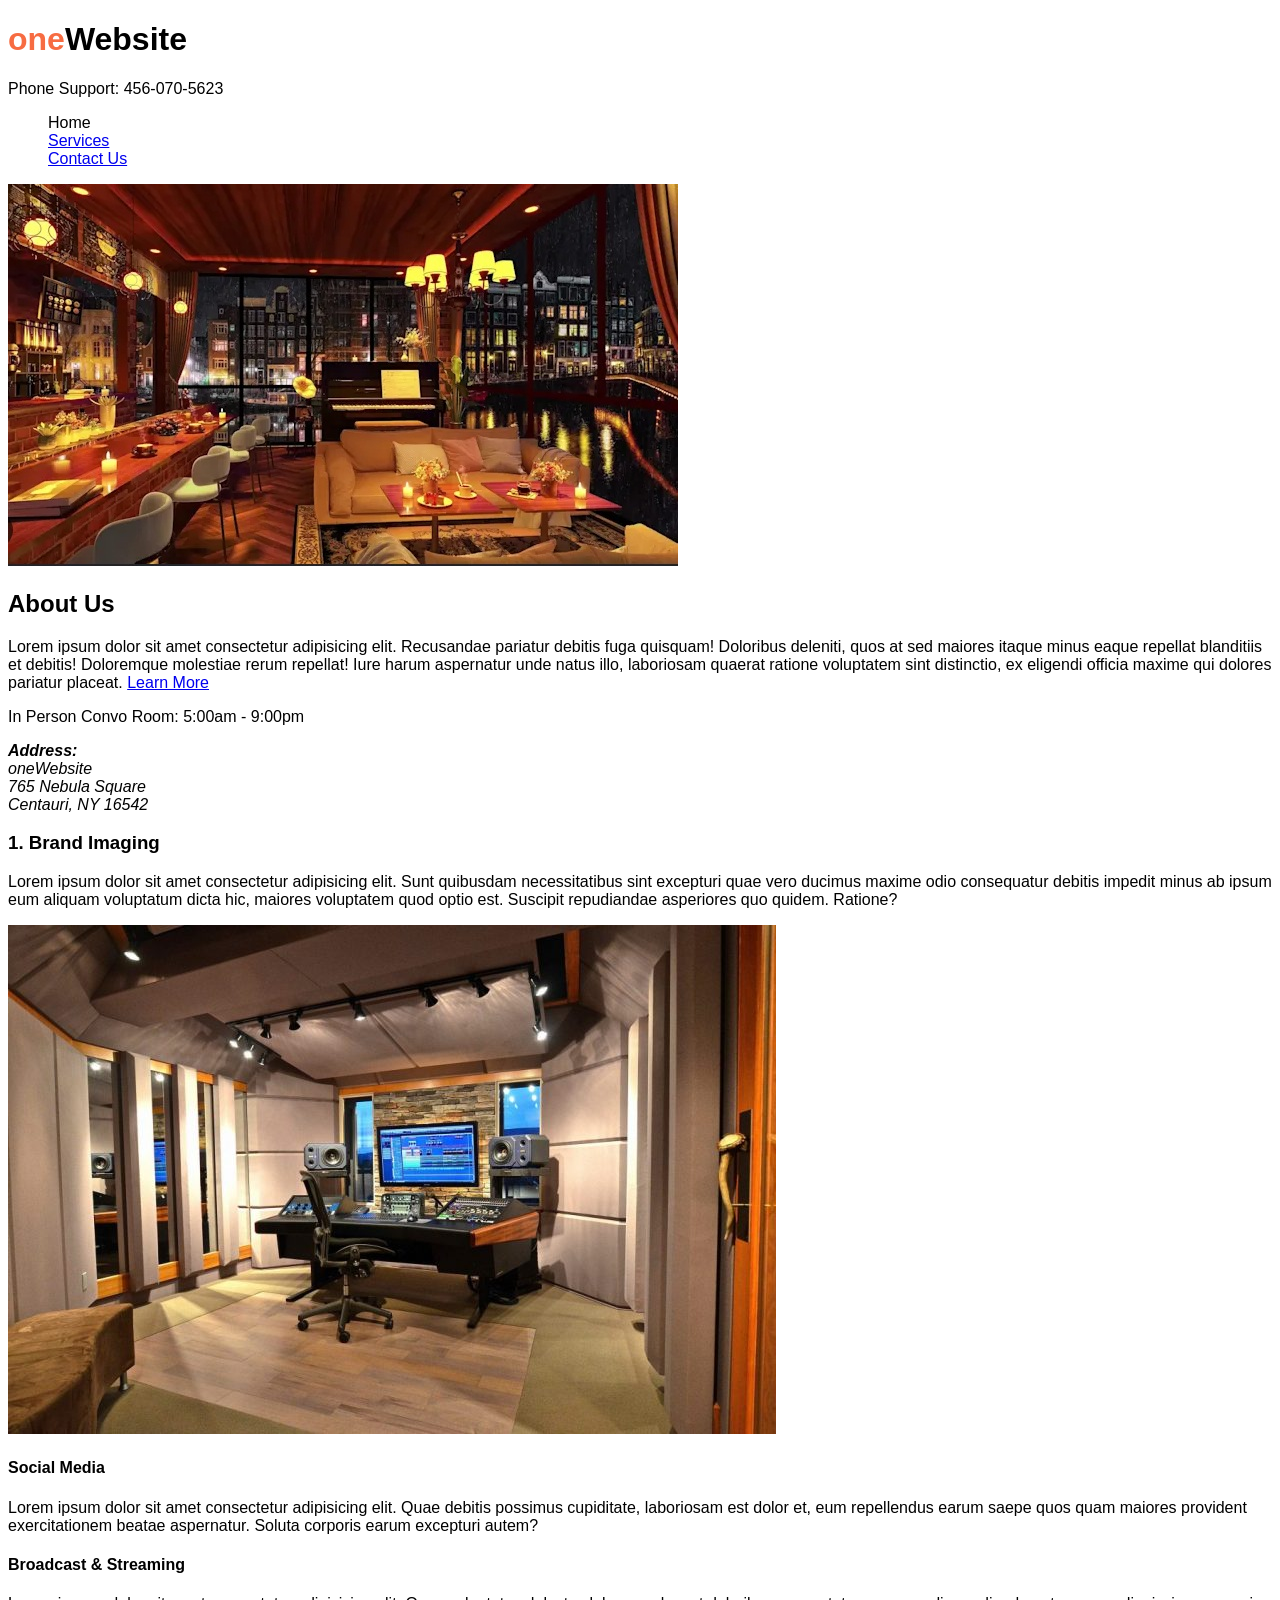
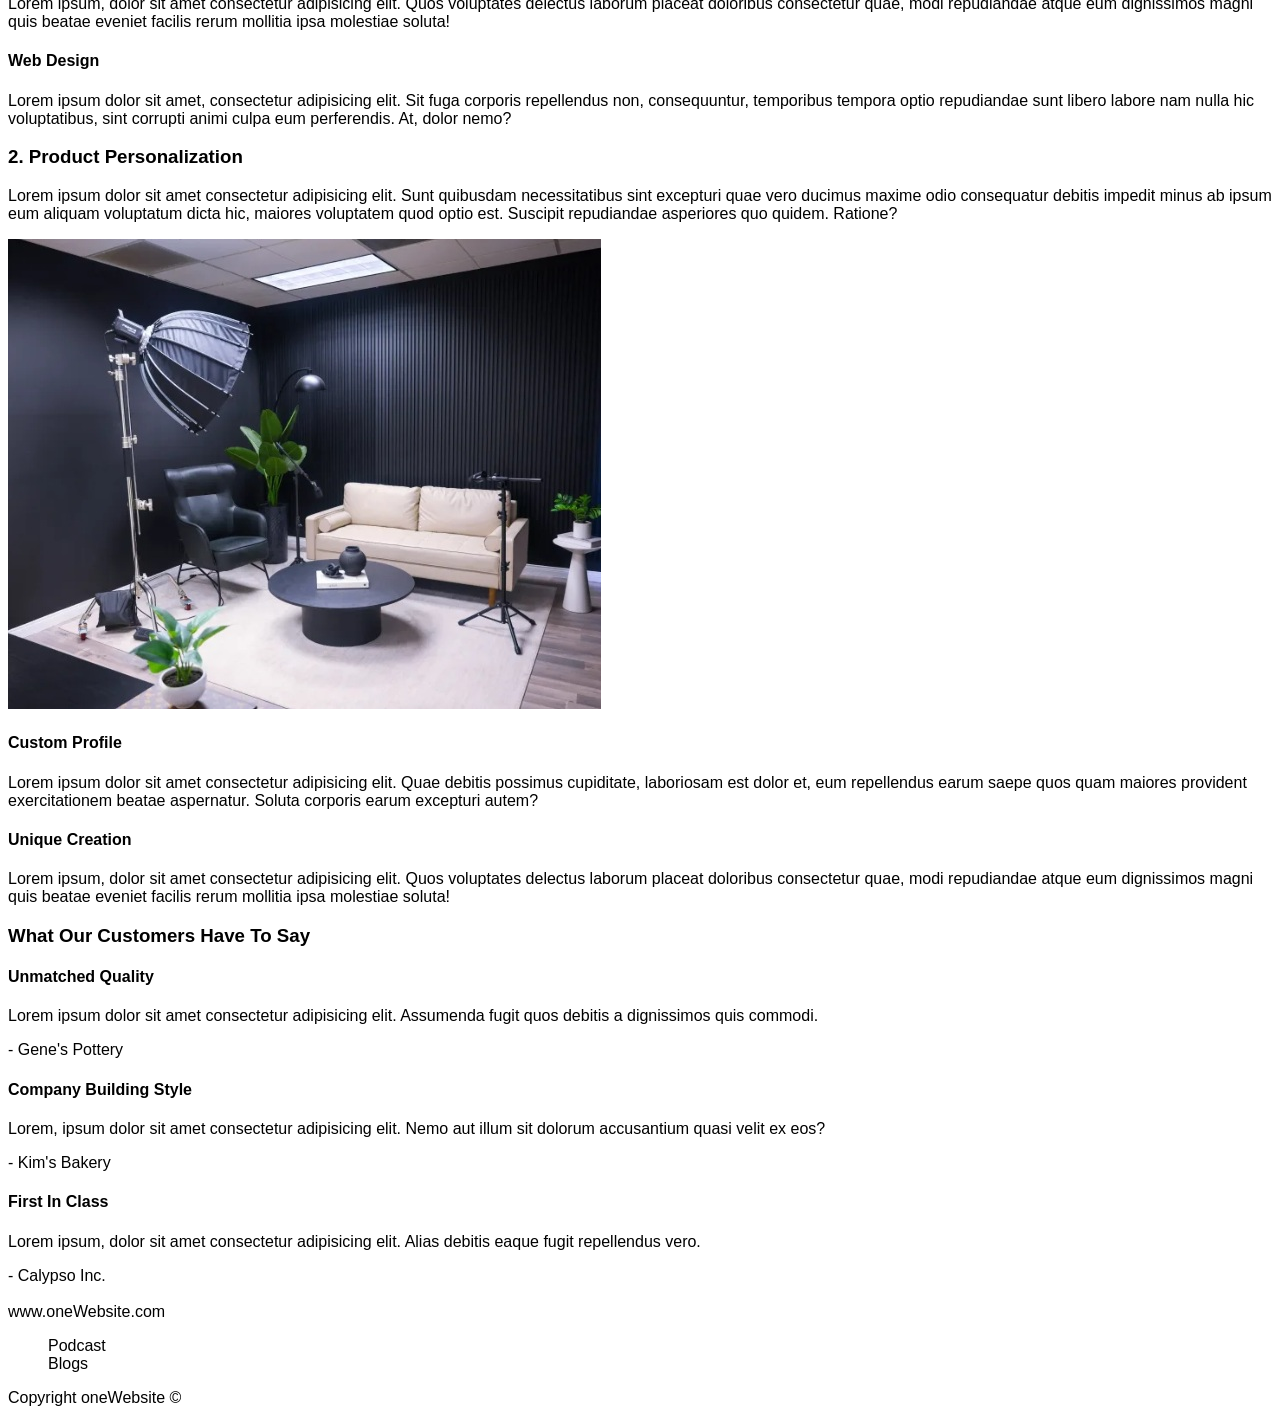
<file: index.html>
<!DOCTYPE html>
<html lang="en">
<head>
    <meta charset="UTF-8">
    <meta name="viewport" content="width=device-width, initial-scale=1.0">
    <meta name="description" content="The one website for the driven elements">
    <meta name="keywords" content="sun, space, time, fire, water, air">
    <meta name="author" content="Zigut">
    <link rel="stylesheet" href="style.css">
    <script src="script.js" defer></script>
    <title>oneWebsite</title>
</head>

<body>
    <!-- Header -->
    <header>
        <h1 id="good"><span style="color: rgb(247, 108, 66);">one</span>Website</h1>
        <span>Phone Support: 456-070-5623</span>
    </header>

    <!-- nav menu -->
    <nav>
        <ul style="list-style-type: none;">
            <li>Home</li>
            <li><a href="services.html" target="_blank">Services</a></li>
            <li><a href="contact.html" target="_blank">Contact Us</a></li>
        </ul>
    </nav>

    <!-- Hero Image -->
    <img src="images/meetings.jpg" alt="Picture of meeting room">

    <!-- Side Bar -->
    <aside>
        <h2>About Us</h2>
        <p>Lorem ipsum dolor sit amet consectetur adipisicing elit. Recusandae pariatur debitis fuga quisquam! Doloribus deleniti, quos at sed maiores itaque minus eaque repellat blanditiis et debitis! Doloremque molestiae rerum repellat! Iure harum aspernatur unde natus illo, laboriosam quaerat ratione voluptatem sint distinctio, ex eligendi officia maxime qui dolores pariatur placeat. <a href="#">Learn More</a></p>
        <p>In Person Convo Room: 5:00am - 9:00pm</p>
        <address>
            <b>Address:</b>
            <br>oneWebsite
            <br>765 Nebula Square
            <br>Centauri, NY 16542
        </address>
    </aside>

    <!-- Services Section -->
     <section>
        <article>
            <h3>1. Brand Imaging</h3>
            <p>Lorem ipsum dolor sit amet consectetur adipisicing elit. Sunt quibusdam necessitatibus sint excepturi quae vero ducimus maxime odio consequatur debitis impedit minus ab ipsum eum aliquam voluptatum dicta hic, maiores voluptatem quod optio est. Suscipit repudiandae asperiores quo quidem. Ratione?</p>
            <img src="images/branding.jpg" alt="Branding Studio Image">

            <div>
                <h4>Social Media</h4>
                <p>Lorem ipsum dolor sit amet consectetur adipisicing elit. Quae debitis possimus cupiditate, laboriosam est dolor et, eum repellendus earum saepe quos quam maiores provident exercitationem beatae aspernatur. Soluta corporis earum excepturi autem?</p>
            </div>
            <div>
                <h4>Broadcast & Streaming</h4>
                <p>Lorem ipsum, dolor sit amet consectetur adipisicing elit. Quos voluptates delectus laborum placeat doloribus consectetur quae, modi repudiandae atque eum dignissimos magni quis beatae eveniet facilis rerum mollitia ipsa molestiae soluta!</p>
            </div>
            <div>
                <h4>Web Design</h4>
                <p>Lorem ipsum dolor sit amet, consectetur adipisicing elit. Sit fuga corporis repellendus non, consequuntur, temporibus tempora optio repudiandae sunt libero labore nam nulla hic voluptatibus, sint corrupti animi culpa eum perferendis. At, dolor nemo?</p>
            </div>
        </article>

        <article>
            <h3>2. Product Personalization</h3>
            <p>Lorem ipsum dolor sit amet consectetur adipisicing elit. Sunt quibusdam necessitatibus sint excepturi quae vero ducimus maxime odio consequatur debitis impedit minus ab ipsum eum aliquam voluptatum dicta hic, maiores voluptatem quod optio est. Suscipit repudiandae asperiores quo quidem. Ratione?</p>
            <img src="images/personalization.jpg" alt="">
            
            <div>
                <h4>Custom Profile</h4>
                <p>Lorem ipsum dolor sit amet consectetur adipisicing elit. Quae debitis possimus cupiditate, laboriosam est dolor et, eum repellendus earum saepe quos quam maiores provident exercitationem beatae aspernatur. Soluta corporis earum excepturi autem?</p>
            </div>
            <div>
                <h4>Unique Creation</h4>
                <p>Lorem ipsum, dolor sit amet consectetur adipisicing elit. Quos voluptates delectus laborum placeat doloribus consectetur quae, modi repudiandae atque eum dignissimos magni quis beatae eveniet facilis rerum mollitia ipsa molestiae soluta!</p>
            </div>
        </article>
     </section>

     <!-- Customer Reviews Section -->
      <section>
        <h3>What Our Customers Have To Say</h3>
        <div>
            <h4>Unmatched Quality</h4>
            <p>Lorem ipsum dolor sit amet consectetur adipisicing elit. Assumenda fugit quos debitis a dignissimos quis commodi.</p>
            <span>- Gene's Pottery</span>
        </div>
        <div>
            <h4>Company Building Style</h4>
            <p>Lorem, ipsum dolor sit amet consectetur adipisicing elit. Nemo aut illum sit dolorum accusantium quasi velit ex eos?</p>
            <span>- Kim's Bakery</span>
        </div>
        <div>
            <h4>First In Class</h4>
            <p>Lorem ipsum, dolor sit amet consectetur adipisicing elit. Alias debitis eaque fugit repellendus vero.</p>
            <span>- Calypso Inc.</span><br><br>
        </div>
      </section>

      <!-- Footer -->
       <footer>
        <span>www.oneWebsite.com</span>
        <ul style="list-style-type: none;">
            <li>Podcast</li>
            <li>Blogs</li>
        </ul>
        <span>Copyright oneWebsite &copy;</span>
       </footer>

</body>

</html>
</file>
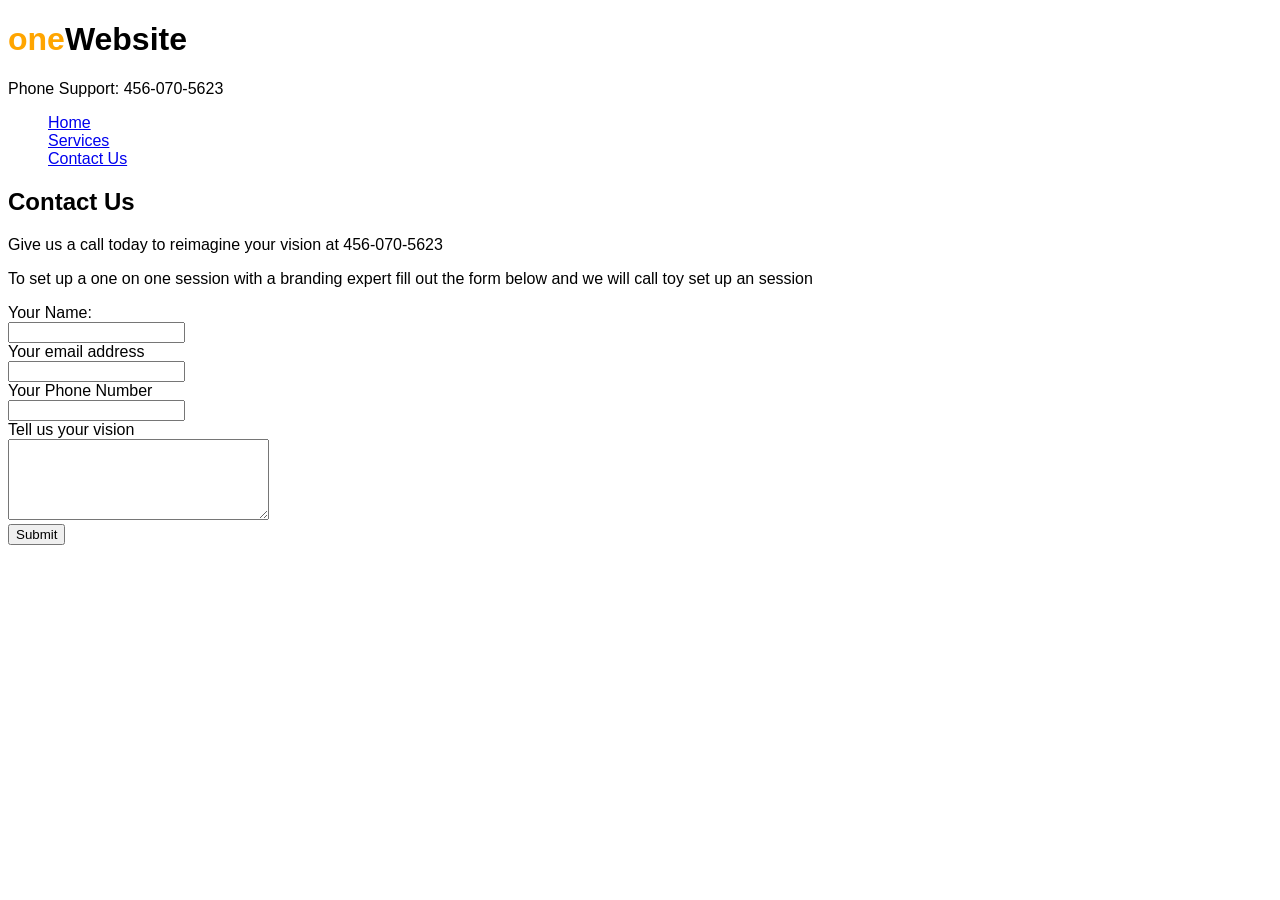
<file: contact.html>
<!DOCTYPE html>
<html lang="en">
<head>
    <meta charset="UTF-8">
    <meta name="viewport" content="width=device-width, initial-scale=1.0">
    <meta name="description" content="oneWebsite contact details. We are here particularly for you">
    <meta name="keywords" content="sun, space, time, fire, water, air">
    <meta name="author" content="Zigut">
    <link rel="stylesheet" href="style.css">
    <script src="script.js" defer></script>
    <title>Contact Up</title>
</head>
<body>
    <!-- Header -->
    <header>
        <h1 id="good"><span style="color: orange;">one</span>Website</h1>
        <span>Phone Support: 456-070-5623</span>
    </header>

    <!-- nav menu -->
    <nav>
        <ul style="list-style-type: none;">
            <li><a href="index.html" target="_blank">Home</a></li>
            <li><a href="services.html" target="_blank">Services</a></li>
            <li><a href="contact.html"> Contact Us</a></li>
        </ul>
    </nav>
    <!-- Heading -->
     <h2>Contact Us</h2>
     <p>Give us a call today to reimagine your vision at 456-070-5623</p>
     <p>To set up a one on one session with a branding expert fill out the form below and we will call toy set up an session</p>

     <form action="">
        Your Name: <br>
        <input type="text" required> <br>
        Your email address <br>
        <input type="email" required>  <br>
        Your Phone Number <br>
        <input type="tel"> <br>
        Tell us your vision <br>
        <textarea name="" id="" rows="5" cols="30"></textarea><br>
        <input type="submit">
     </form>
</body>
</html>
</file>
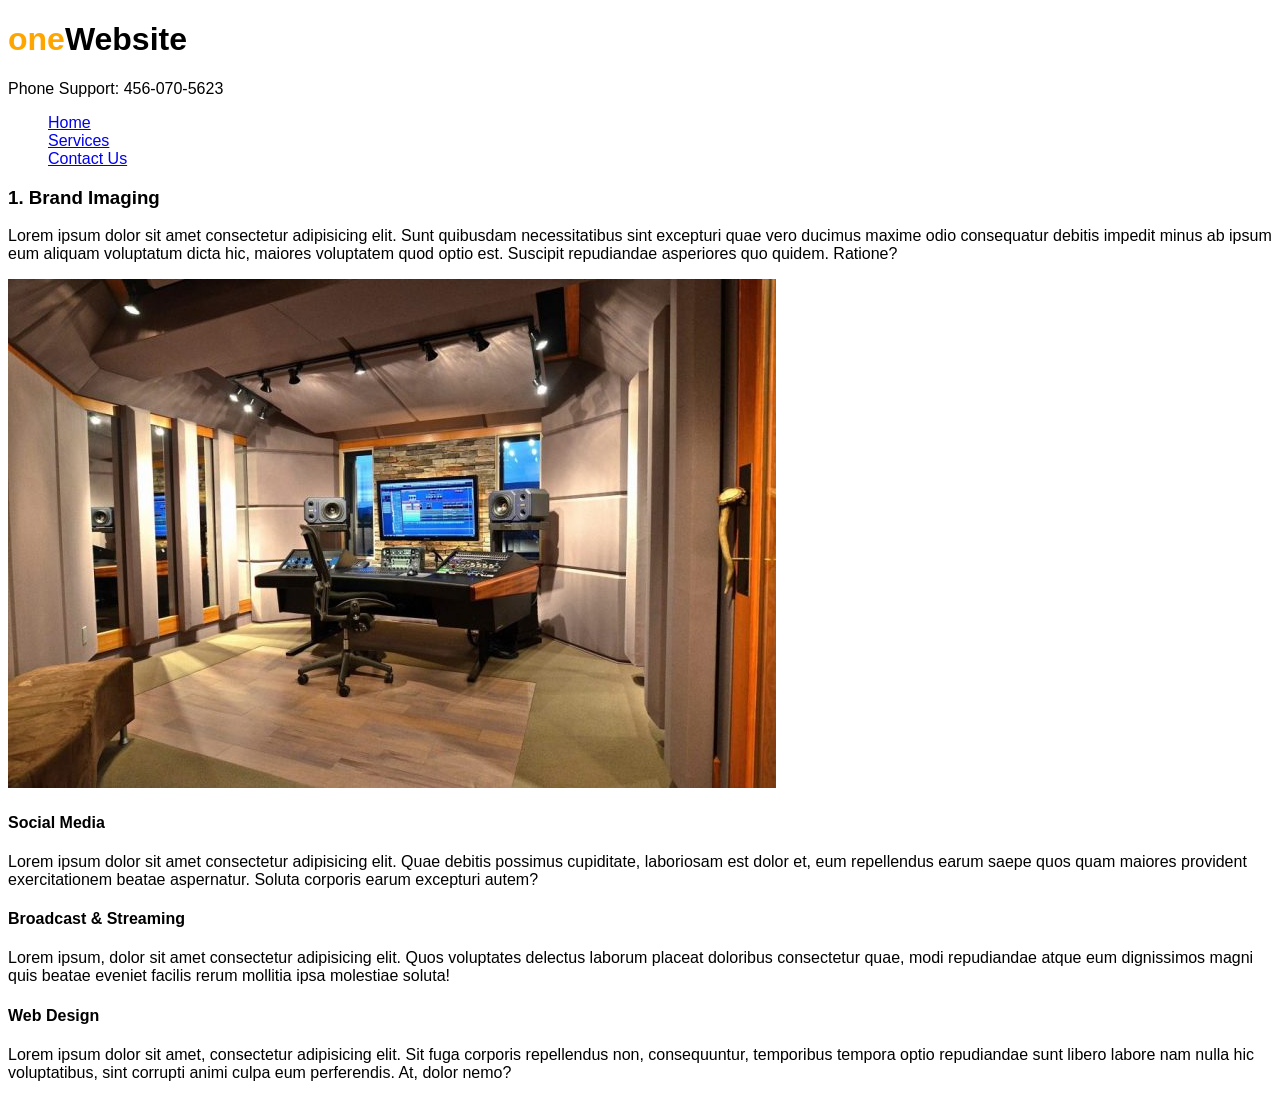
<file: services.html>
<!DOCTYPE html>
<html lang="en">
<head>
    <meta charset="UTF-8">
    <meta name="viewport" content="width=device-width, initial-scale=1.0">
    <meta name="description" content="The one website for the driven elements">
    <meta name="keywords" content="sun, space, time, fire, water, air">
    <meta name="author" content="Zigut">
    <link rel="stylesheet" href="style.css">
    <script src="script.js" defer></script>
    <title>Services</title>
</head>
<body>
    <!-- Header -->
    <header>
        <h1 id="good"><span style="color: orange;">one</span>Website</h1>
        <span>Phone Support: 456-070-5623</span>
    </header>

    <!-- nav menu -->
    <nav>
        <ul style="list-style-type: none;">
            <li><a href="index.html" target="_blank">Home</a></li>
            <li><a href="services.html" target="_blank">Services</a></li>
            <li><a href="contact.html" target="_blank"> Contact Us</a></li>
        </ul>
    </nav>

    <!-- Services Section -->
     <section>
        <article>
            <h3>1. Brand Imaging</h3>
            <p>Lorem ipsum dolor sit amet consectetur adipisicing elit. Sunt quibusdam necessitatibus sint excepturi quae vero ducimus maxime odio consequatur debitis impedit minus ab ipsum eum aliquam voluptatum dicta hic, maiores voluptatem quod optio est. Suscipit repudiandae asperiores quo quidem. Ratione?</p>
            <img src="images/branding.jpg" alt="Branding Studio Image">

            <div>
                <h4>Social Media</h4>
                <p>Lorem ipsum dolor sit amet consectetur adipisicing elit. Quae debitis possimus cupiditate, laboriosam est dolor et, eum repellendus earum saepe quos quam maiores provident exercitationem beatae aspernatur. Soluta corporis earum excepturi autem?</p>
            </div>
            <div>
                <h4>Broadcast & Streaming</h4>
                <p>Lorem ipsum, dolor sit amet consectetur adipisicing elit. Quos voluptates delectus laborum placeat doloribus consectetur quae, modi repudiandae atque eum dignissimos magni quis beatae eveniet facilis rerum mollitia ipsa molestiae soluta!</p>
            </div>
            <div>
                <h4>Web Design</h4>
                <p>Lorem ipsum dolor sit amet, consectetur adipisicing elit. Sit fuga corporis repellendus non, consequuntur, temporibus tempora optio repudiandae sunt libero labore nam nulla hic voluptatibus, sint corrupti animi culpa eum perferendis. At, dolor nemo?</p>
            </div>
        </article>
    </section>

</body>
</html>
</file>
<file: style.css>
*{
    /* margin: 0;
    padding: 0;
    box-sizing: border-box; */
    font-family: Verdana, Geneva, Tahoma, sans-serif
}
</file>
